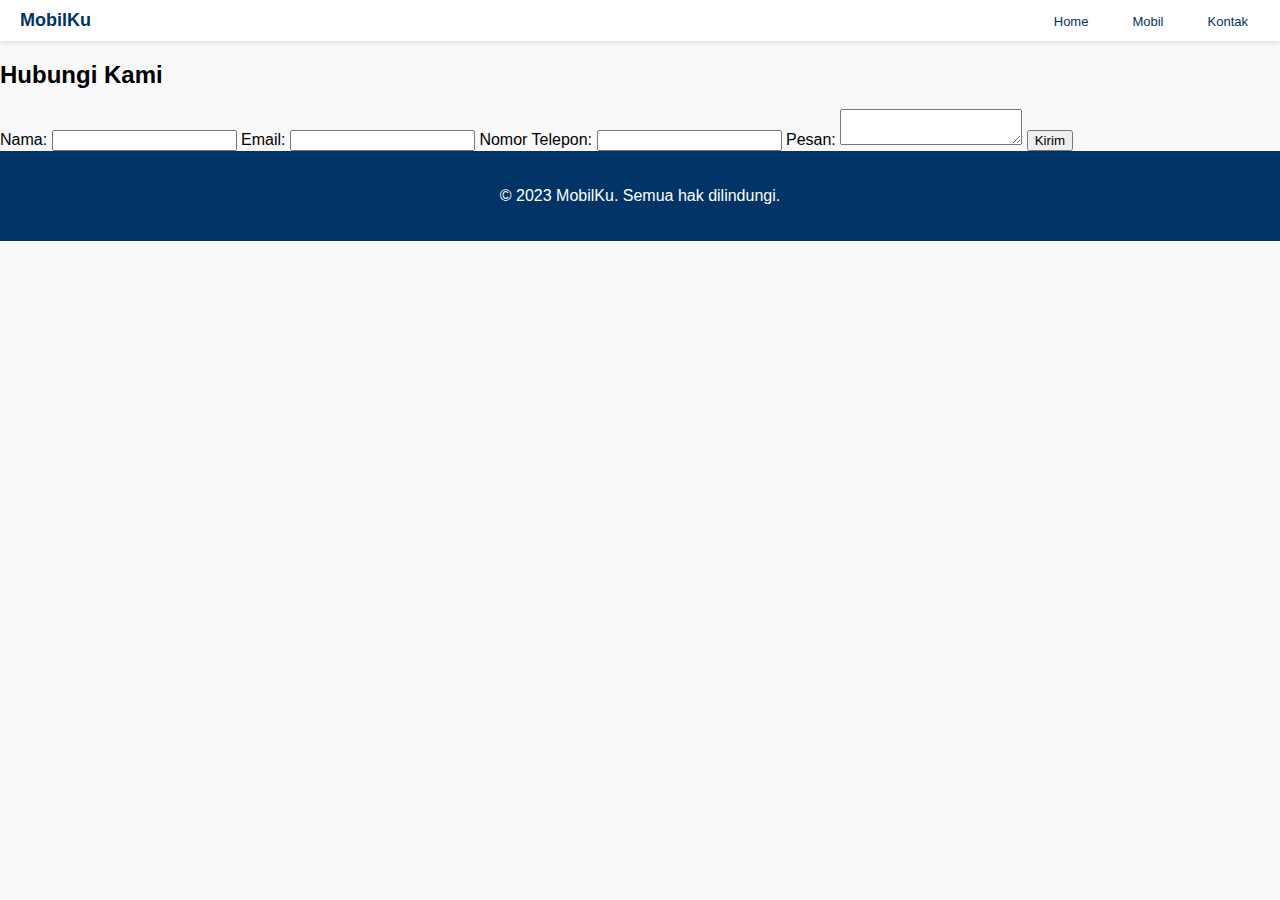
<file: contact.html>
<!DOCTYPE html>
<html lang="id">
<head>
    <meta charset="UTF-8">
    <meta name="viewport" content="width=device-width, initial-scale=1.0">
    <link rel="stylesheet" href="styles.css">
    <title>Kontak Kami</title>
</head>
<body>
    <header>
        <div class="logo">MobilKu</div>
        <nav>
            <ul>
                <li><a href="index.html">Home</a></li>
                <li><a href="cars.html">Mobil</a></li>
                <li><a href="contact.html">Kontak</a></li>
            </ul>
        </nav>
    </header>

    <section class="contact">
        <h2>Hubungi Kami</h2>
        <form>
            <label for="name">Nama:</label>
            <input type="text" id="name" name="name" required>
            <label for="email">Email:</label>
            <input type="email" id="email" name="email" required>
            <label for="phone">Nomor Telepon:</label>
            <input type="tel" id="phone" name="phone" required>
            <label for="message">Pesan:</label>
            <textarea id="message" name="message" required></textarea>
            <button type="submit">Kirim</button>
        </form>
    </section>

    <footer>
        <p>&copy; 2023 MobilKu. Semua hak dilindungi.</p>
    </footer>
</body>
</html>
</file>
<file: styles.css>
body {
    font-family: 'Roboto', sans-serif;
    margin: 0;
    padding: 0;
    background-color: #f9f9f9; /* Warna latar belakang halaman */
}

header {
    background: #ffffff; /* Warna latar belakang navbar */
    color: #003366; /* Warna teks navbar */
    padding: 10px 20px;
    display: flex;
    justify-content: space-between;
    align-items: center;
    box-shadow: 0 2px 5px rgba(0, 0, 0, 0.1);
}

header .logo {
    font-size: 18px;
    font-weight: bold; /* Menebalkan logo */
}

nav ul {
    list-style: none;
    padding: 0;
    margin: 0;
    display: flex;
}

nav ul li {
    margin-left: 20px;
}

nav ul li a {
    color: #003366; /* Warna teks link */
    text-decoration: none;
    font-weight: 500; /* Ketebalan font */
    font-size: 13px;
    transition: color 0.3s, background-color 0.3s; /* Efek transisi saat hover */
    padding: 8px 12px; /* Padding untuk area klik yang lebih besar border-radius: 4px; /* Sudut melengkung untuk link */
}

nav ul li a:hover {
    color: #01046c;
    font-weight: bold   ;
}

.hero {
    background-image: url(./img/Hero.jpg);
    background-size: cover;
    background-position: center;
    height: 100vh;
    margin: 0;
    padding: 100px 20px; /* Padding untuk hero section */
    text-align: center; /* Teks terpusat */
    display: flex;
    justify-content: center;
    color: white;
    position: relative;
}
.hero::before{
    content: "";
    position: absolute;
    top: 0;
    left: 0;
    right: 0;
    bottom: 0;
    background: rgba(0, 0, 0, 0.5);
    z-index: 1;
}

.hero-content {
    max-width: 600px; /* Lebar maksimum konten */
    margin: 0 auto; /* Pusatkan konten */
    position: relative;
    z-index: 2;
}
.about {
    padding: 20px;
    background-color: #f0f0f0; /* Warna latar belakang */
    text-align: center; /* Teks terpusat */
}

.about-content {
    display: flex; /* Menggunakan flexbox untuk tata letak */
    align-items: center; /* Vertikal center */
    justify-content: flex-start; /* Horizontal center */
    gap: 20px; /* Jarak antara foto dan teks */
}
.about-text{
    text-align: left;
}

.about-photo {
    max-width: 200px; /* Ukuran maksimum foto */
    border-radius: 8px; /* Sudut melengkung */
    border: 4px solid #003366;
    box-shadow: 0 4px 10px rgba(0, 0, 0, 0.2);
    transition: transform 0.3s, box-shadow 0.3s;
}

.cta-button {
    background: #00014a; /* Warna latar belakang tombol */
    color: white; /* Warna teks tombol */
    padding: 10px 20px; /* Ukuran padding tombol */
    text-decoration: none; /* Menghilangkan garis bawah */
    border-radius: 25px; /* Sudut melengkung */
    font-size: 16px; /* Ukuran font tombol */
    transition: background 0.3s; /* Efek transisi saat hover */
    display: inline-block; /* Memastikan tombol tidak mengisi seluruh lebar */
    margin-top: 20px; /* Jarak atas untuk tombol */
}

.car-list {
    display: flex;
    overflow-x: auto;
    padding: 10px;
    justify-content: flex-start;
}

.car-grid {
    display: flex; /* Menggunakan flexbox untuk tata letak horizontal */
    flex-wrap: wrap; /* Membungkus card ke baris berikutnya jika tidak muat */
    gap: 20px; /* Jarak antara card */
    justify-content: center; /* Memusatkan card secara horizontal */
}
.car-section{
    text-align: center;
    padding: 20px;
}
.car-title{
    font-size: 24px;
    margin-bottom: 20px;
}

.car-item {
    background: white; /* Warna latar belakang item mobil */
    border-radius: 8px; /* Sudut melengkung */
    box-shadow: 0 4px 10px rgba(0, 0, 0, 0.2); /* Bayangan untuk efek kedalaman */
    padding: 15px; /* Padding untuk item mobil */
    text-align: center; /* Teks terpusat */
    transition: transform 0.3s, box-shadow 0.3s; /* Efek transisi saat hover */
    margin: 0 10px;
    flex: 0 0 auto; /* Mengatur ukuran card agar responsif */
    max-width: 300px; /* Lebar maksimum card */
}

.car-item:hover {
    transform: translateY(-5px); /* Mengangkat card saat hover */
    box-shadow: 0 8px 20px rgba(0, 0, 0, 0.3); /* Bayangan lebih dalam saat hover */
}

.car-item img {
    max-width: 100%; /* Memastikan gambar tidak melampaui lebar item */
    border-radius: 8px; /* Sudut melengkung untuk gambar */
    transition: transform 0.3s; /* Efek transisi saat hover */
    height: auto;
}

.car-item img:hover {
    transform: scale(1.05); /* Memperbesar gambar saat hover */
}

.cta-button {
    background: #00014a; /* Warna latar belakang tombol */
    color: white; /* Warna teks tombol */
    padding: 10px 20px; /* Ukuran padding tombol */
    text-decoration: none; /* Menghilangkan garis bawah */
    border-radius: 25px; /* Sudut melengkung */
    font-size: 16px; /* Ukuran font tombol */
    transition: background 0.3s, transform 0.3s; /* Efek transisi saat hover */
    display: inline-block; /* Memastikan tombol tidak mengisi seluruh lebar */
    margin-top: 10px; /* Jarak atas untuk tombol */
}

.cta-button:hover {
    background: #0953f4; /* Warna tombol saat hover */
    transform: scale(1.05); /* Memperbesar tombol saat hover */
}


footer {
    text-align: center; /* Teks terpusat di footer */
    padding: 20px; /* Padding untuk footer */
    background: #003366; /* Warna latar belakang footer */
    color: white; /* Warna teks footer */
}
</file>
